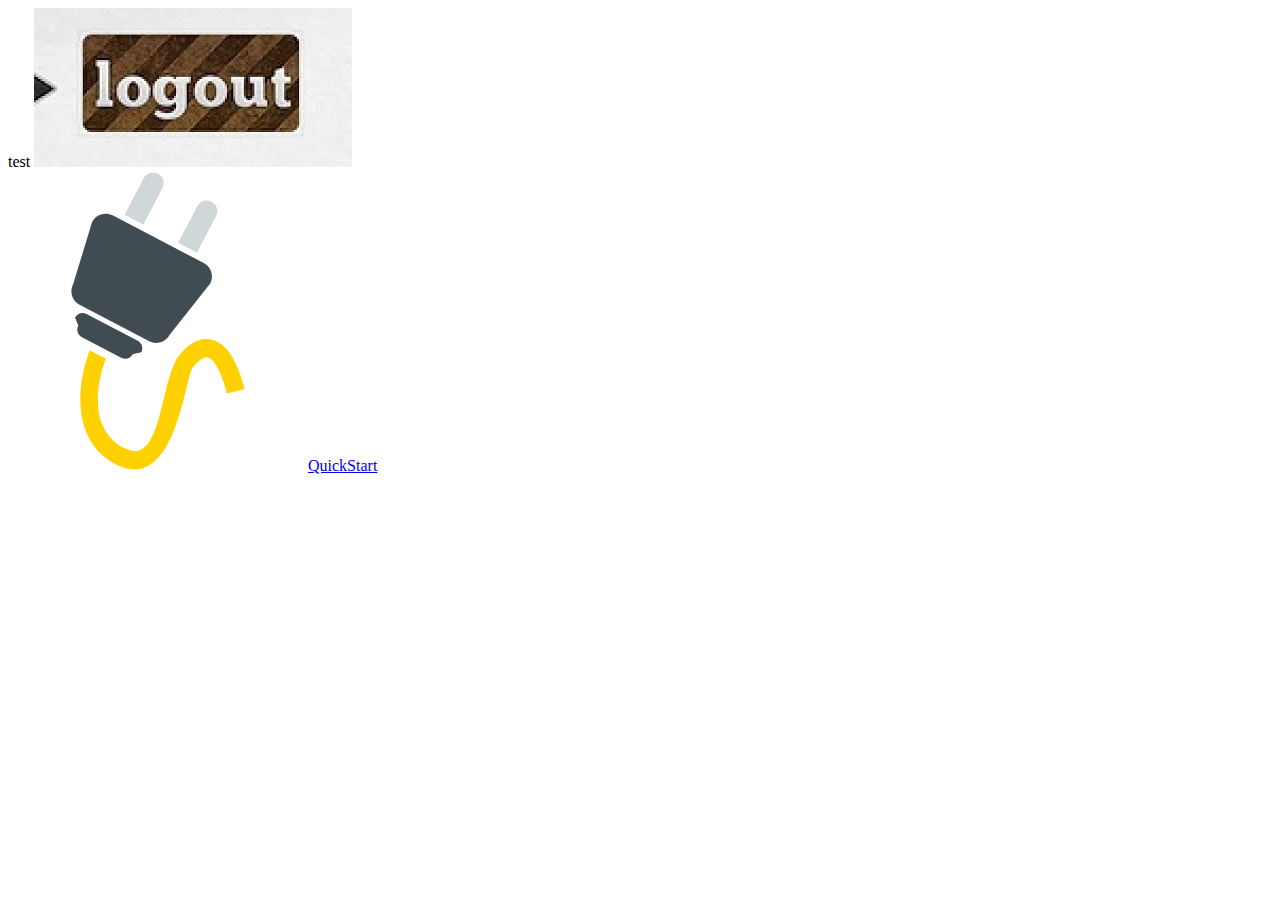
<file: test case/test.html>
<!DOCTYPE html>
<html>
    <head>test</head>
	<body>
	                <span id="LOGO" class="bordersOfMenuSide">
                        <img id="BlueLogo" alt="logo" src="logout.jpg" />
                    </span>
					<div class="PC">
					<div id="CONTENTSIDE">
					<div id="CONTENTSIDEindent">
					<div class="ContentSideSections" id="PFTopLinksCover" style="height:60px;">
					<a href="setup.html" class="PFTopLinks floatRight boldFont marginRight20 hashed"><img alt="mockosx" src="showcase/resources/images/setup.svg" /><span class="PFDarkText">QuickStart</span></a>
					</div>    </div> </div>    </div>   
	</body>
</html>
</file>
